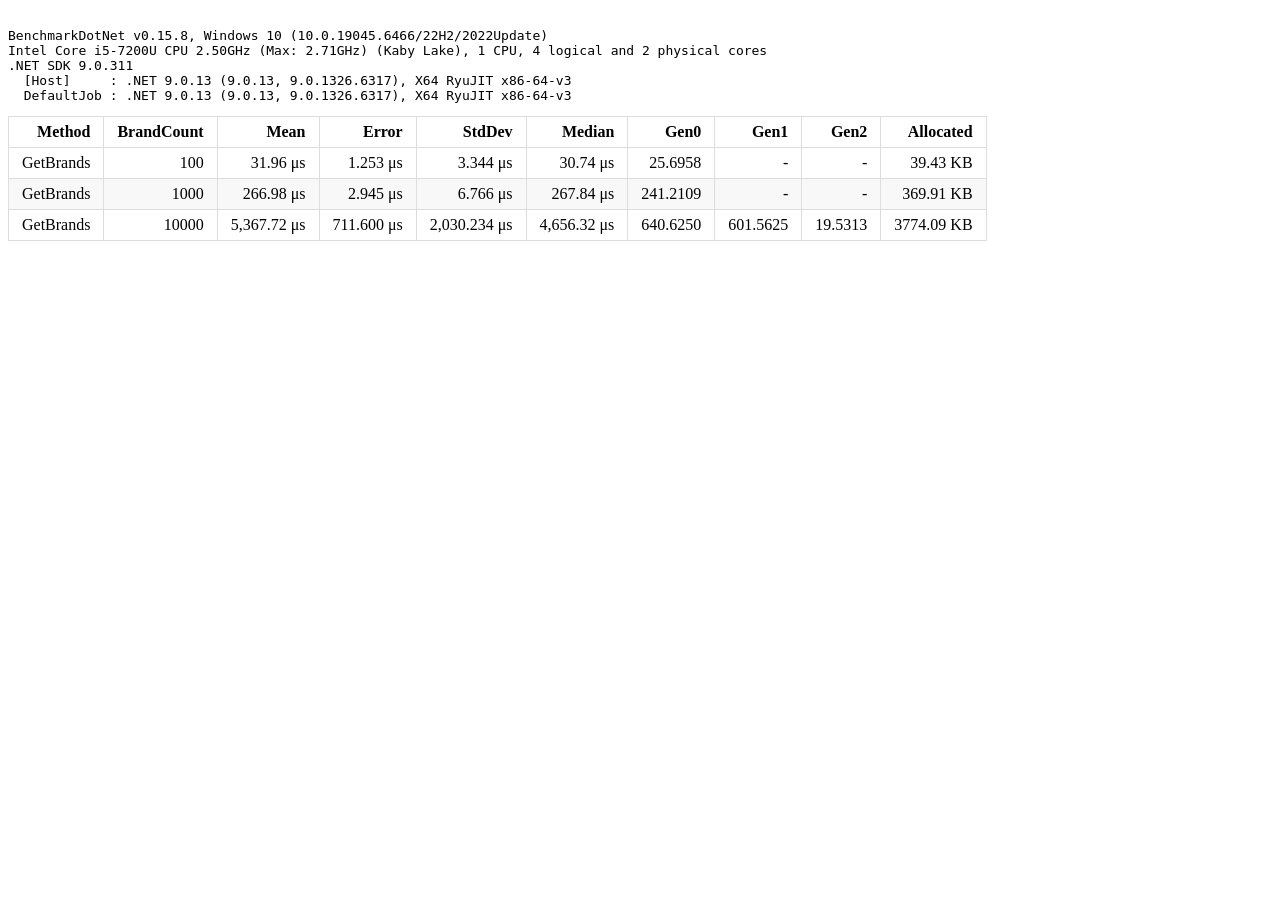
<file: BenchmarkDotNet.Artifacts/results/GetBrandsBenchmark-report.html>
<!DOCTYPE html>
<html lang='en'>
<head>
<meta charset='utf-8' />
<title>GetBrandsBenchmark-20260314-190017</title>

<style type="text/css">
	table { border-collapse: collapse; display: block; width: 100%; overflow: auto; }
	td, th { padding: 6px 13px; border: 1px solid #ddd; text-align: right; }
	tr { background-color: #fff; border-top: 1px solid #ccc; }
	tr:nth-child(even) { background: #f8f8f8; }
</style>
</head>
<body>
<pre><code>
BenchmarkDotNet v0.15.8, Windows 10 (10.0.19045.6466/22H2/2022Update)
Intel Core i5-7200U CPU 2.50GHz (Max: 2.71GHz) (Kaby Lake), 1 CPU, 4 logical and 2 physical cores
.NET SDK 9.0.311
  [Host]     : .NET 9.0.13 (9.0.13, 9.0.1326.6317), X64 RyuJIT x86-64-v3
  DefaultJob : .NET 9.0.13 (9.0.13, 9.0.1326.6317), X64 RyuJIT x86-64-v3
</code></pre>
<pre><code></code></pre>

<table>
<thead><tr><th>Method</th><th>BrandCount</th><th>Mean </th><th>Error</th><th>StdDev</th><th>Median</th><th>Gen0</th><th>Gen1</th><th>Gen2</th><th>Allocated</th>
</tr>
</thead><tbody><tr><td>GetBrands</td><td>100</td><td>31.96 &mu;s</td><td>1.253 &mu;s</td><td>3.344 &mu;s</td><td>30.74 &mu;s</td><td>25.6958</td><td>-</td><td>-</td><td>39.43 KB</td>
</tr><tr><td>GetBrands</td><td>1000</td><td>266.98 &mu;s</td><td>2.945 &mu;s</td><td>6.766 &mu;s</td><td>267.84 &mu;s</td><td>241.2109</td><td>-</td><td>-</td><td>369.91 KB</td>
</tr><tr><td>GetBrands</td><td>10000</td><td>5,367.72 &mu;s</td><td>711.600 &mu;s</td><td>2,030.234 &mu;s</td><td>4,656.32 &mu;s</td><td>640.6250</td><td>601.5625</td><td>19.5313</td><td>3774.09 KB</td>
</tr></tbody></table>
</body>
</html>
</file>
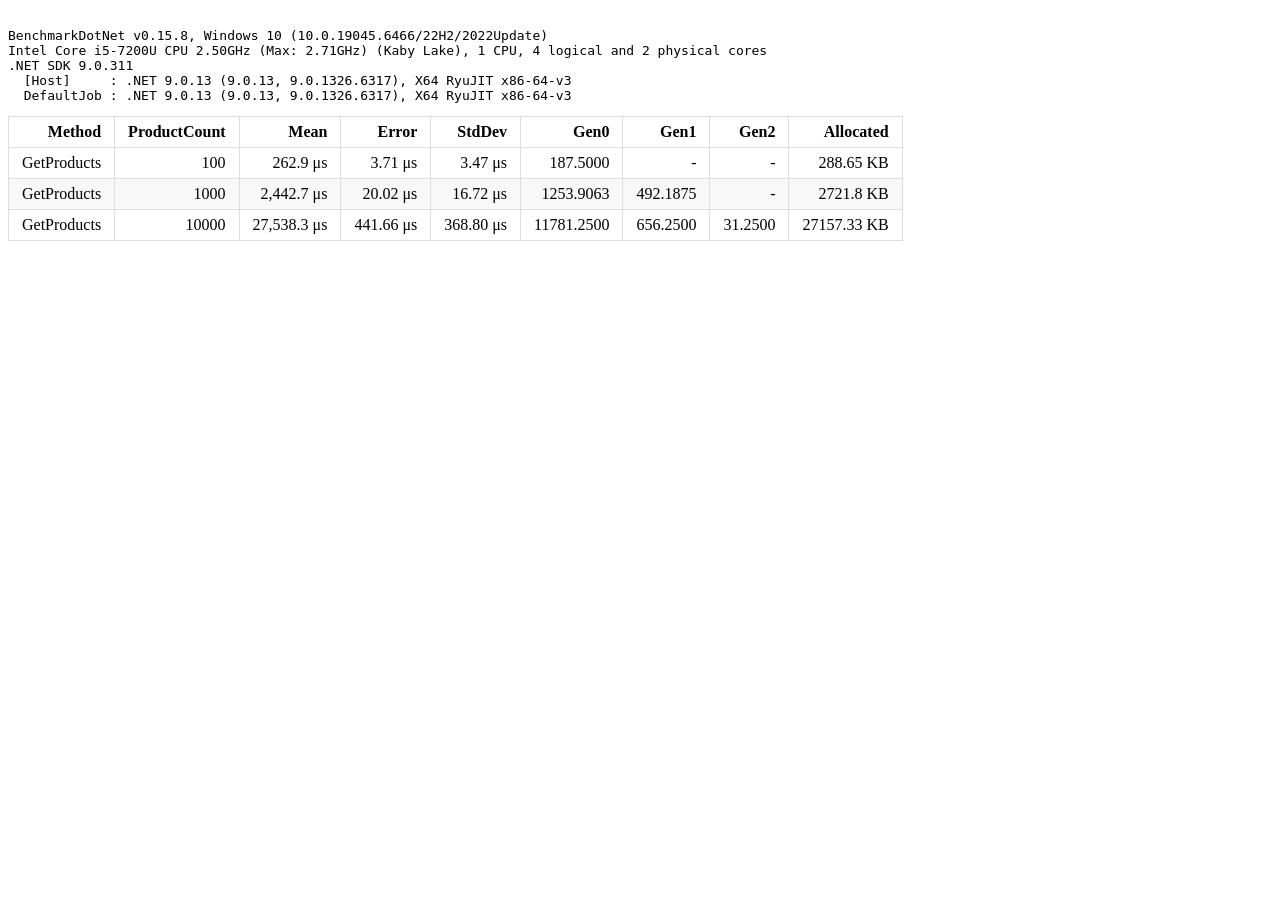
<file: BenchmarkDotNet.Artifacts/results/GetProductsBenchmark-report.html>
<!DOCTYPE html>
<html lang='en'>
<head>
<meta charset='utf-8' />
<title>GetProductsBenchmark-20260314-185836</title>

<style type="text/css">
	table { border-collapse: collapse; display: block; width: 100%; overflow: auto; }
	td, th { padding: 6px 13px; border: 1px solid #ddd; text-align: right; }
	tr { background-color: #fff; border-top: 1px solid #ccc; }
	tr:nth-child(even) { background: #f8f8f8; }
</style>
</head>
<body>
<pre><code>
BenchmarkDotNet v0.15.8, Windows 10 (10.0.19045.6466/22H2/2022Update)
Intel Core i5-7200U CPU 2.50GHz (Max: 2.71GHz) (Kaby Lake), 1 CPU, 4 logical and 2 physical cores
.NET SDK 9.0.311
  [Host]     : .NET 9.0.13 (9.0.13, 9.0.1326.6317), X64 RyuJIT x86-64-v3
  DefaultJob : .NET 9.0.13 (9.0.13, 9.0.1326.6317), X64 RyuJIT x86-64-v3
</code></pre>
<pre><code></code></pre>

<table>
<thead><tr><th>Method</th><th>ProductCount</th><th>Mean </th><th>Error</th><th>StdDev</th><th>Gen0</th><th>Gen1</th><th>Gen2</th><th>Allocated</th>
</tr>
</thead><tbody><tr><td>GetProducts</td><td>100</td><td>262.9 &mu;s</td><td>3.71 &mu;s</td><td>3.47 &mu;s</td><td>187.5000</td><td>-</td><td>-</td><td>288.65 KB</td>
</tr><tr><td>GetProducts</td><td>1000</td><td>2,442.7 &mu;s</td><td>20.02 &mu;s</td><td>16.72 &mu;s</td><td>1253.9063</td><td>492.1875</td><td>-</td><td>2721.8 KB</td>
</tr><tr><td>GetProducts</td><td>10000</td><td>27,538.3 &mu;s</td><td>441.66 &mu;s</td><td>368.80 &mu;s</td><td>11781.2500</td><td>656.2500</td><td>31.2500</td><td>27157.33 KB</td>
</tr></tbody></table>
</body>
</html>
</file>
